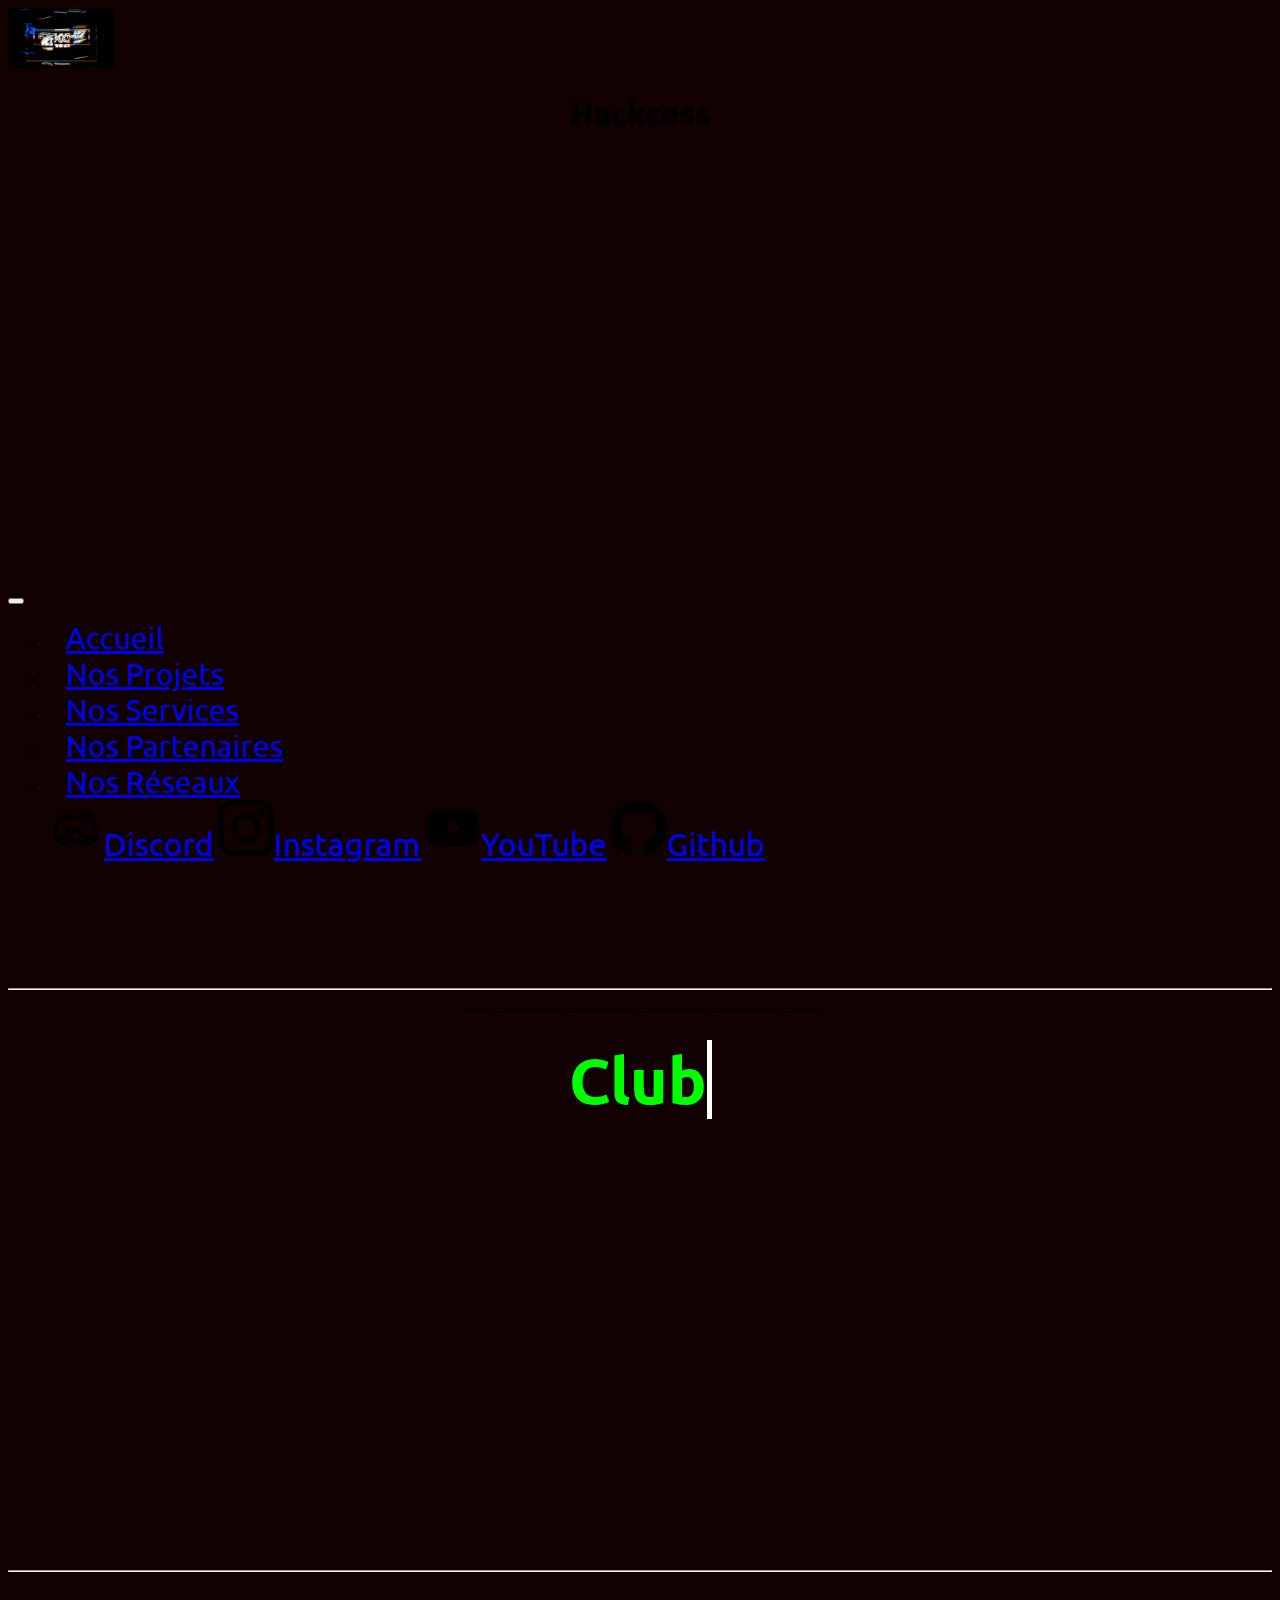
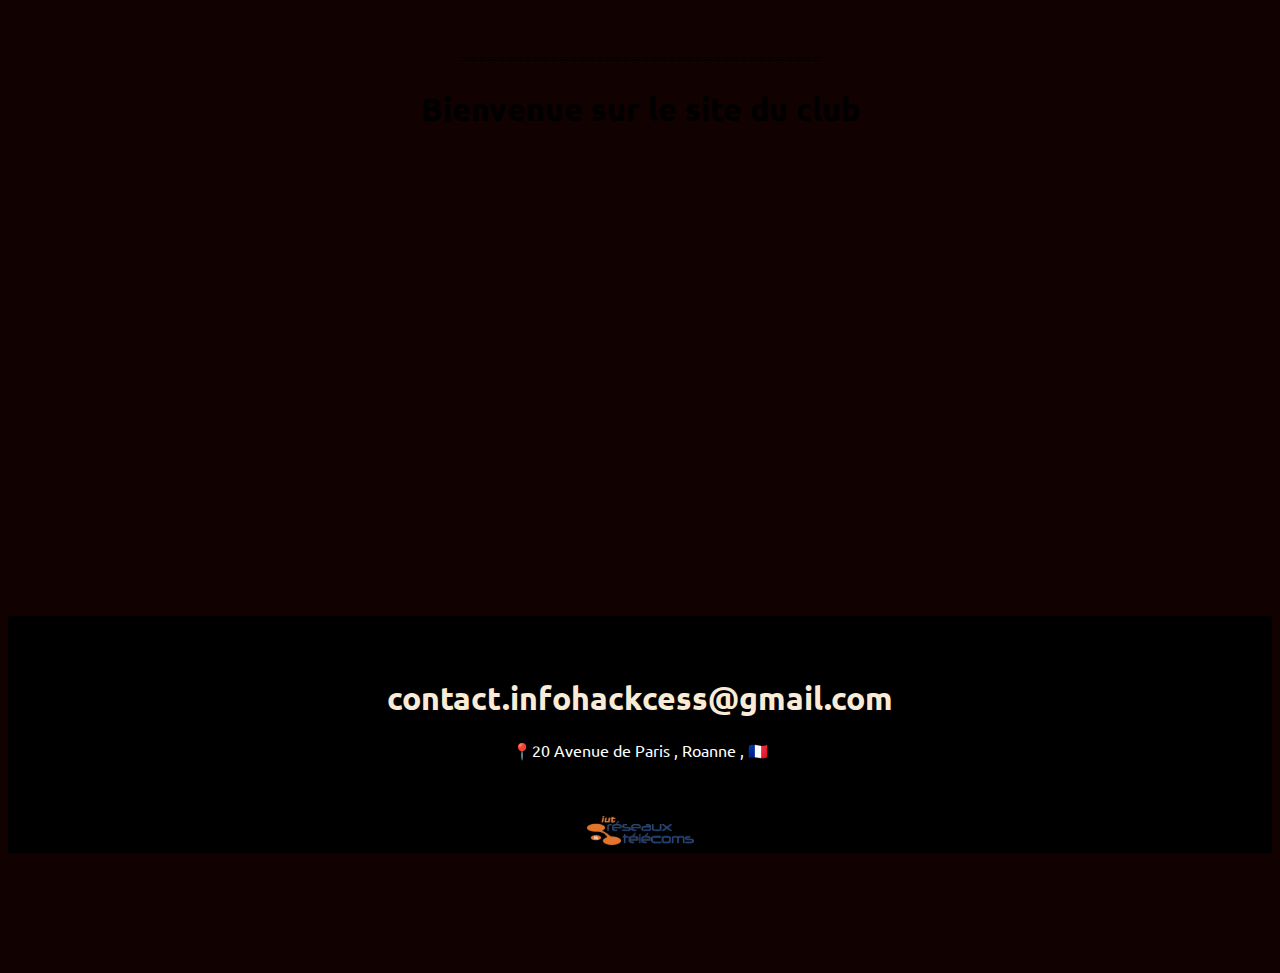
<file: index.html>
<!DOCTYPE HTML>
<html lang="fr-FR">
    <head>
        <meta charset ="utf-8">
        <meta http-equiv="X-UA-Compatible" content="IE=edge">
        <meta name="viewport" content="width = device-width , initial-scale=1.0"/>
        <title>Hackcess - Cybersecurity</title>
        <meta name="robots" content="noimageindex , noarchive"/>
        <meta name="mobile-web-app-capable" content="yes"/>
        <meta property="og:title" content="Hackcess">
        <meta name="author" content="Hackcess">
        <meta property="og:locale" content="fr_FR">
        <meta name="description" content="Site Web du Club de cybersecurite de l'IUT de Roanne">
        <meta property="og:type" content="website">
        <meta property="twitter:site" content="@CessHack">
        <meta name="twitter:creator" content="@CessHack">
        <link rel="icon" type="image/png" sizes="32x32" href="img/favicon.png">
        <link rel= "stylesheet" href="css/style.css">
        <link rel= "stylesheet" href="https://bootswatch.com/5/cyborg/bootstrap.min.css">
        
       <!-- Global site tag (gtag.js) - Google Analytics -->
      <script async src="https://www.googletagmanager.com/gtag/js?id=UA-229602497-1">
      </script>
      <script>
      window.dataLayer = window.dataLayer || [];
      function gtag(){dataLayer.push(arguments);}
      gtag('js', new Date());

      gtag('config', 'UA-229602497-1');
      </script>

    </head>
    <body>
      <script src="https://cdn.jsdelivr.net/npm/bootstrap@5.1.3/dist/js/bootstrap.bundle.min.js" integrity="sha384-ka7Sk0Gln4gmtz2MlQnikT1wXgYsOg+OMhuP+IlRH9sENBO0LRn5q+8nbTov4+1p" crossorigin="anonymous"></script>
      <script src="js/js.js"> </script>
      <header>
        <!--Barre de Navigation-->
        <nav class="navbar navbar-expand-lg navbar-dark bg-dark fixed-top">
          <div class="container-fluid">
            <img src="img/hackcess.gif" alt="logo" style="width:107px;">
            <h1>
              Hackcess
            </h1>
            <button class="navbar-toggler" type="button" data-bs-toggle="collapse" data-bs-target="#navbarColor02" aria-controls="navbarColor02" aria-expanded="false" aria-label="Toggle navigation">
              <span class="navbar-toggler-icon"></span>
            </button>
        
            <div class="collapse navbar-collapse" id="navbarColor02">
              <ul class="navbar-nav me-auto">
                <li class="nav-item">
                  <a class="nav-link active" href="index.html">Accueil
                    <span class="visually-hidden"></span>
                  </a>
                </li>
                <li class="nav-item">
                  <a class="nav-link" href="html/projet.html">Nos Projets</a>
                </li>
                <li class="nav-item">
                  <a class="nav-link" href="html/services.html">Nos Services</a>
                </li>
                <li class="nav-item">
                  <a class="nav-link" href="html/partenaires.html">Nos Partenaires</a>
                </li>
                <li class="nav-item dropdown">
                  <a class="nav-link dropdown-toggle" data-bs-toggle="dropdown" href="#" role="button" aria-haspopup="true" aria-expanded="false">Nos Réseaux</a>
                  <div class="dropdown-menu">
                    <a class="dropdown-item"  target="_blank" href="https://discord.io/hackcess"><img src="img/Logo_Discord_2015.png" alt="Discord" style="width :56px ; height:56px;">Discord</a>
                    <a class="dropdown-item" target="_blank" href="https://www.instagram.com/hack_cess/"><img src="img/87390.png" alt="Instagram" style="width:56px;height:56px;">Instagram</a>
                    <a class="dropdown-item" target="_blank" href="https://www.youtube.com/channel/UCZw-Ikw2HiOY9qLNhRLScZw"> <img src="img/youtube.png" alt="YouTube" style="width:56px; height:56px;">YouTube</a>
                    <a class="dropdown-item" target="_blank" href="https://github.com/cesshack"> <img src="img/25231.png" alt="Github" style="width:56px; height:56px;">Github</a>
                  </div>
                </li>
              </ul>
            </div>
          </div>
        </nav>
        
        <!--Fin de la barre de navigation-->
      </header>
      <p>&nbsp;</p>
      <p>&nbsp;</p>
      <p>&nbsp;</p>
        <section style="margin-bottom:20px;text-align:center; ">
          <hr> ========================================
          <h1>  
            <a href="index.html"  style="color:#00FF00; " class="typewrite" data-period="2000" data-type='["Club de cybersécurité"]'>
              <span class="wrap"></span>
            </a>
          </h1>
          <hr style="margin-bottom:75px;"> ========================================

        </section>
        <h1><b>Bienvenue sur le site du club</b></h1>

        <p>&nbsp;</p>
    
        
        

    
          <!--Header-->

   

      
 
<!--Pied de page-->
    <footer class="site-footer">
      <div class="card text-white bg-light mb-3" style="max-width: 42rem;margin:auto;">
        <div class="card-header" style="text-align:center;">Nous contacter</div>
        <div class="card-body"  style="text-align:center;">
          <h4 class="card-title" >Des questions ? Email : <a href="mailto:contact.infohackcess@gmail.com?subject=Votre sujet&body=Ecris-nous ici">contact.infohackcess@gmail.com</a></h4>
          <a href ="https://www.google.com/maps/place/Hackcess/@46.0439051,4.0694671,17z/data=!3m1!4b1!4m5!3m4!1s0x47f40f316532c091:0x729bf323b2aa7c74!8m2!3d46.0439051!4d4.0716558"> <p style="font-size: 50% ; color: white;" >📍20 Avenue de Paris , Roanne , 🇫🇷</p></a>
          <p class="card-text">Hackcess , 2021-2022©</p>
          <a href="https://www.univ-st-etienne.fr/fr/campus-de-roanne.html" style="margin:auto;"> <img src="img/DUT-Reseaux-Telecommunications.png " alt="IUT Jean Monnet" style="width:107px;margin-left:auto;margin-right:auto;"></a>
          <!--Copie Interdite-->
        </div>
    </footer>
    <br>
    <br>
    <br>
    <br>
    <br>
    <br>
  
    </body>
<!--Fin du Pied Page-->
</html>
</file>
<file: css/style.css>
@import url('https://fonts.googleapis.com/css2?family=Ubuntu:wght@300&display=swap');
@import url("https://fonts.googleapis.com/css2?family=Raleway:ital,wght@0,400;1,800&display=swap");
@import url('https://fonts.googleapis.com/css2?family=Mochiy+Pop+One&display=swap');
@import url("https://fonts.googleapis.com/css?family=Exo:700");
@import url('https://fonts.googleapis.com/css2?family=Mochiy+Pop+One&display=swap');

*{
	font-family: "Ubuntu", sans-serif;
    background-repeat: no-repeat;

}

a.navbar-brand {
    font-family: 'Ubuntu', 'sans-serif';
    font-size: 32px;
}

h1{
    font-size: 32px;
    margin-bottom: 450px;
    text-align: center;
    font-family: 'Ubuntu', 'sans-serif';
}
h1 a{
    text-decoration: none;
    color : #00ff00;
}
a.nav-link{
    text-align: center;
    font-family: 'Ubuntu','sans-serif';
    font-size: 32px;
}
a.dropdown-item{
    text-align: center;
    font-family: 'Ubuntu','sans-serif';
    font-size: 32px;
}
span.wrap{
    font-size: 32px;
}

@media screen and (max-width: 660px) {
    div.container-fluid a{
        font-size: 32px;

    }
    span.wrap{
        font-size: 32px;
    }
	div.container-fluid{
		display: flex;
	}
    div.sites h3{
        font-size: 16px;
    }
    div.sites p{
        font-size: 75%;
    }
    div.formations h3{
        font-size: 16px;
        background-repeat: repeat;
    }
    div.formations p{
        font-size: 75%;
    }
    div.aide h3{
        font-size: 16px;
    }
    div.aide p{
        font-size: 75%;
    }
  }

button.navbar-toggler{
    margin-right: 10px;
}

.lettre{
    font-size: 16px;
}
@media screen and (min-width: 900px) {
    .lettre {
      font-size: 170px;
    }
    a.nav-link{
        font-size: 30px;
        margin: 18px;
    }
    span.wrap{
        font-size: 64px;
    }
	
 

  }

.card a {
    text-decoration: none;
    color: antiquewhite;
    font-size: 32px;
}
.formations{
    list-style-type : none;
    text-align: center;
    color: blueviolet;
    z-index: 1;
    font-size: 100%;
}

.sites{
    list-style-type : none;
    text-align: center;
    color: blueviolet;
    z-index: 1;
    font-size: 100%;
}

.aide{
    list-style-type : none;
    color: blueviolet;
    z-index: 1;
    font-size: 100%;
}

html {
    height: 100%;
    background: #110101;
    font-family: 'Ubuntu', sans-serif;
    
  }
p.card-texte{
    background-color: #110101;
    color: whitesmoke;
}

footer{
    background: black;
}
.responsive-iframe {
    width: 50%;
    height: 180px;
  }
</file>
